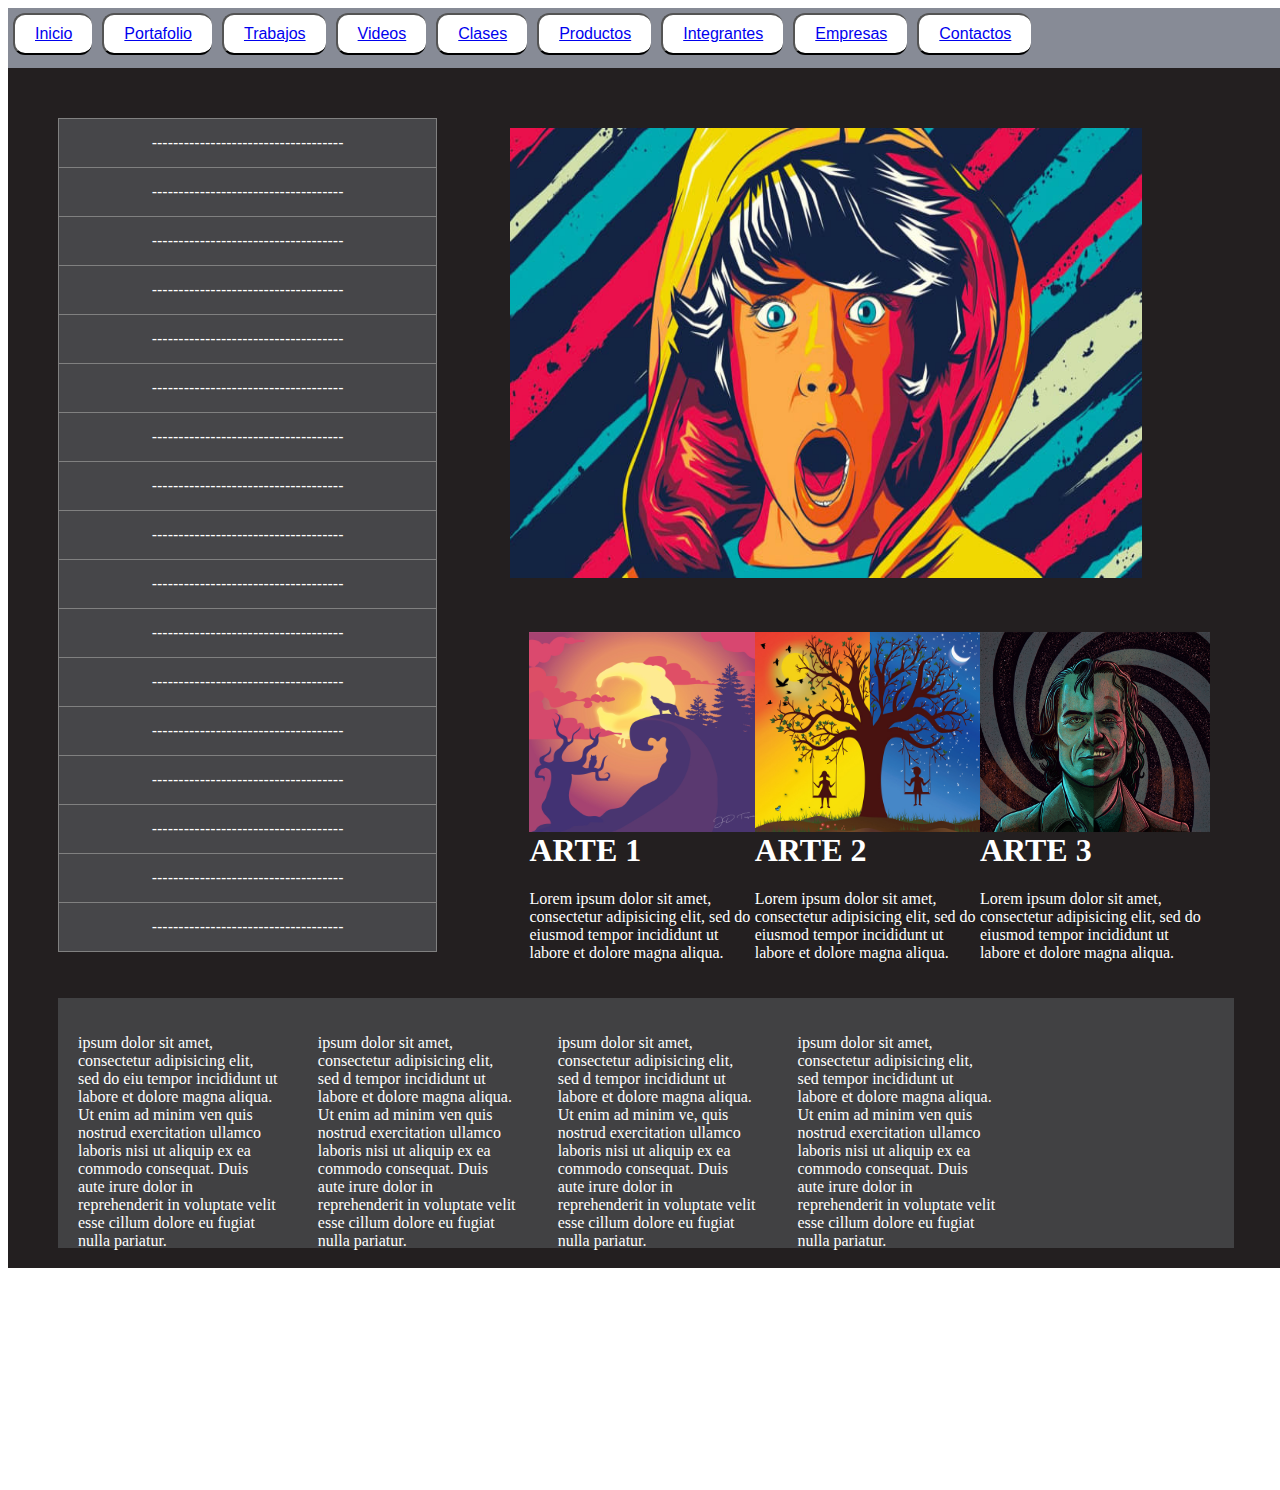
<file: clases.html>
<!doctype html>
	<html lang="es">
		<head>
			<meta charset="utf-8">
			<meta name="viewport" content="width=device-width, initial-scale=1, shrink-to-fit=no">
			<title>Jonathan Pedraza</title>
			<link rel="stylesheet" type="text/css" href="css/clases.css">
		</head>

		<body>

			<nav class="navbar">
				<div class="btn-group">
				  <button class="button"><a href="index.html">Inicio</a></button>
				  <button class="button"><a href="portafolio.html">Portafolio</a></button>
				  <button class="button"><a href="trabajos.html">Trabajos</a></button>
				  <button class="button"><a href="videos.html">Videos</a></button>
				  <button class="button"><a href="clases.html">Clases</a></button>
				  <button class="button"><a href="productos.html">Productos</a></button>
				  <button class="button"><a href="integrantes.html">Integrantes</a></button>
				  <button class="button"><a href="empresas.html">Empresas</a></button>
				  <button class="button"><a href="contactos.html">Contactos</a></button>
				<div>
			</nav>

			<div id="content">

					<div class="botones">
					  <button class="button">------------------------------------</button>
					  <button class="button">------------------------------------</button>
					  <button class="button">------------------------------------</button>
					  <button class="button">------------------------------------</button>
					  <button class="button">------------------------------------</button>
					  <button class="button">------------------------------------</button>
					  <button class="button">------------------------------------</button>
					  <button class="button">------------------------------------</button>
					  <button class="button">------------------------------------</button>
					  <button class="button">------------------------------------</button>
					  <button class="button">------------------------------------</button>
					  <button class="button">------------------------------------</button>
					  <button class="button">------------------------------------</button>
					  <button class="button">------------------------------------</button>
					  <button class="button">------------------------------------</button>
					  <button class="button">------------------------------------</button>
					  <button class="button">------------------------------------</button>
					</div>

					<div class="slider">
				        <ul>
				          <li><img src="images/img1.jpg"></li>
				          <li><img src="images/img2.jpg"></li>
				          <li><img src="images/img3.jpg"></li>
				          <li><img src="images/img4.jpg"></li>
				        </ul>
				    </div>

				    <div id=caja2>
						<div id="e">
						<section>
							<div id="hijoE1"><img src="images/arte1.jpg" width="230px"></div>
							<h1 id="texto2">ARTE 1</h1>
							<p id="texto2">Lorem ipsum dolor sit amet, consectetur adipisicing elit, sed do eiusmod
							tempor incididunt ut labore et dolore magna aliqua.</p></section>
						</div>
						<div id="e">
						<section>					
							<div id="hijoE1"><img src="images/arte2.jpg" width="230px"></div>
							<h1 id="texto2">ARTE 2</h1>
							<p id="texto2">Lorem ipsum dolor sit amet, consectetur adipisicing elit, sed do eiusmod
							tempor incididunt 	ut labore et dolore magna aliqua.</p></section>
						</div>
						<div id="e">
						<section>
							<div id="hijoE1"><img src="images/arte4.png" width="230px"></div>
							<h1 id="texto2">ARTE 3</h1>
							<p id="texto2">Lorem ipsum dolor sit amet, consectetur adipisicing elit, sed do eiusmod
							tempor incididunt ut labore et dolore magna aliqua.</p></section>
						</div>
					</div>

					<div id="caja3">
				
                    	<div id="cajape">
                    	<p id="texto3"> ipsum dolor sit amet, consectetur adipisicing elit, sed do eiu
                    	tempor incididunt ut labore et dolore magna aliqua. Ut enim ad minim ven
                    	quis nostrud exercitation ullamco laboris nisi ut aliquip ex ea commodo
                    	consequat. Duis aute irure dolor in reprehenderit in voluptate velit esse
                    	cillum dolore eu fugiat nulla pariatur.</p></div>
                     	<div id="cajape">
                    	<p id="texto3"> ipsum dolor sit amet, consectetur adipisicing elit, sed d
                    	tempor incididunt ut labore et dolore magna aliqua. Ut enim ad minim ven
                    	quis nostrud exercitation ullamco laboris nisi ut aliquip ex ea commodo
                    	consequat. Duis aute irure dolor in reprehenderit in voluptate velit esse
                    	cillum dolore eu fugiat nulla pariatur.</p></div>
                     	<div id="cajape">
                    	<p id="texto3"> ipsum dolor sit amet, consectetur adipisicing elit, sed d
                    	tempor incididunt ut labore et dolore magna aliqua. Ut enim ad minim ve,
                    	quis nostrud exercitation ullamco laboris nisi ut aliquip ex ea commodo
                    	consequat. Duis aute irure dolor in reprehenderit in voluptate velit esse
                    	cillum dolore eu fugiat nulla pariatur.</p></div>
                     	<div id="cajape">
                    	<p id="texto3"> ipsum dolor sit amet, consectetur adipisicing elit, sed 
                    	tempor incididunt ut labore et dolore magna aliqua. Ut enim ad minim ven
                    	quis nostrud exercitation ullamco laboris nisi ut aliquip ex ea commodo
                    	consequat. Duis aute irure dolor in reprehenderit in voluptate velit esse
                    	cillum dolore eu fugiat nulla pariatur.</p></div>
                    	<div id="cajape">
                    	<p id="texto3"> ipsum dolor sit amet, consectetur adipisicing elit, sed d
                    	tempor incididunt ut labore et dolore magna aliqua. Ut enim ad minim ven
                    	quis nostrud exercitation ullamco laboris nisi ut aliquip ex ea commodo
                    	consequat. Duis aute irure dolor in reprehenderit in voluptate velit esse
                    	cillum dolore eu fugiat nulla pariatur.</p></div>

					</div>
			</div>
		</body>
	</html>
</file>
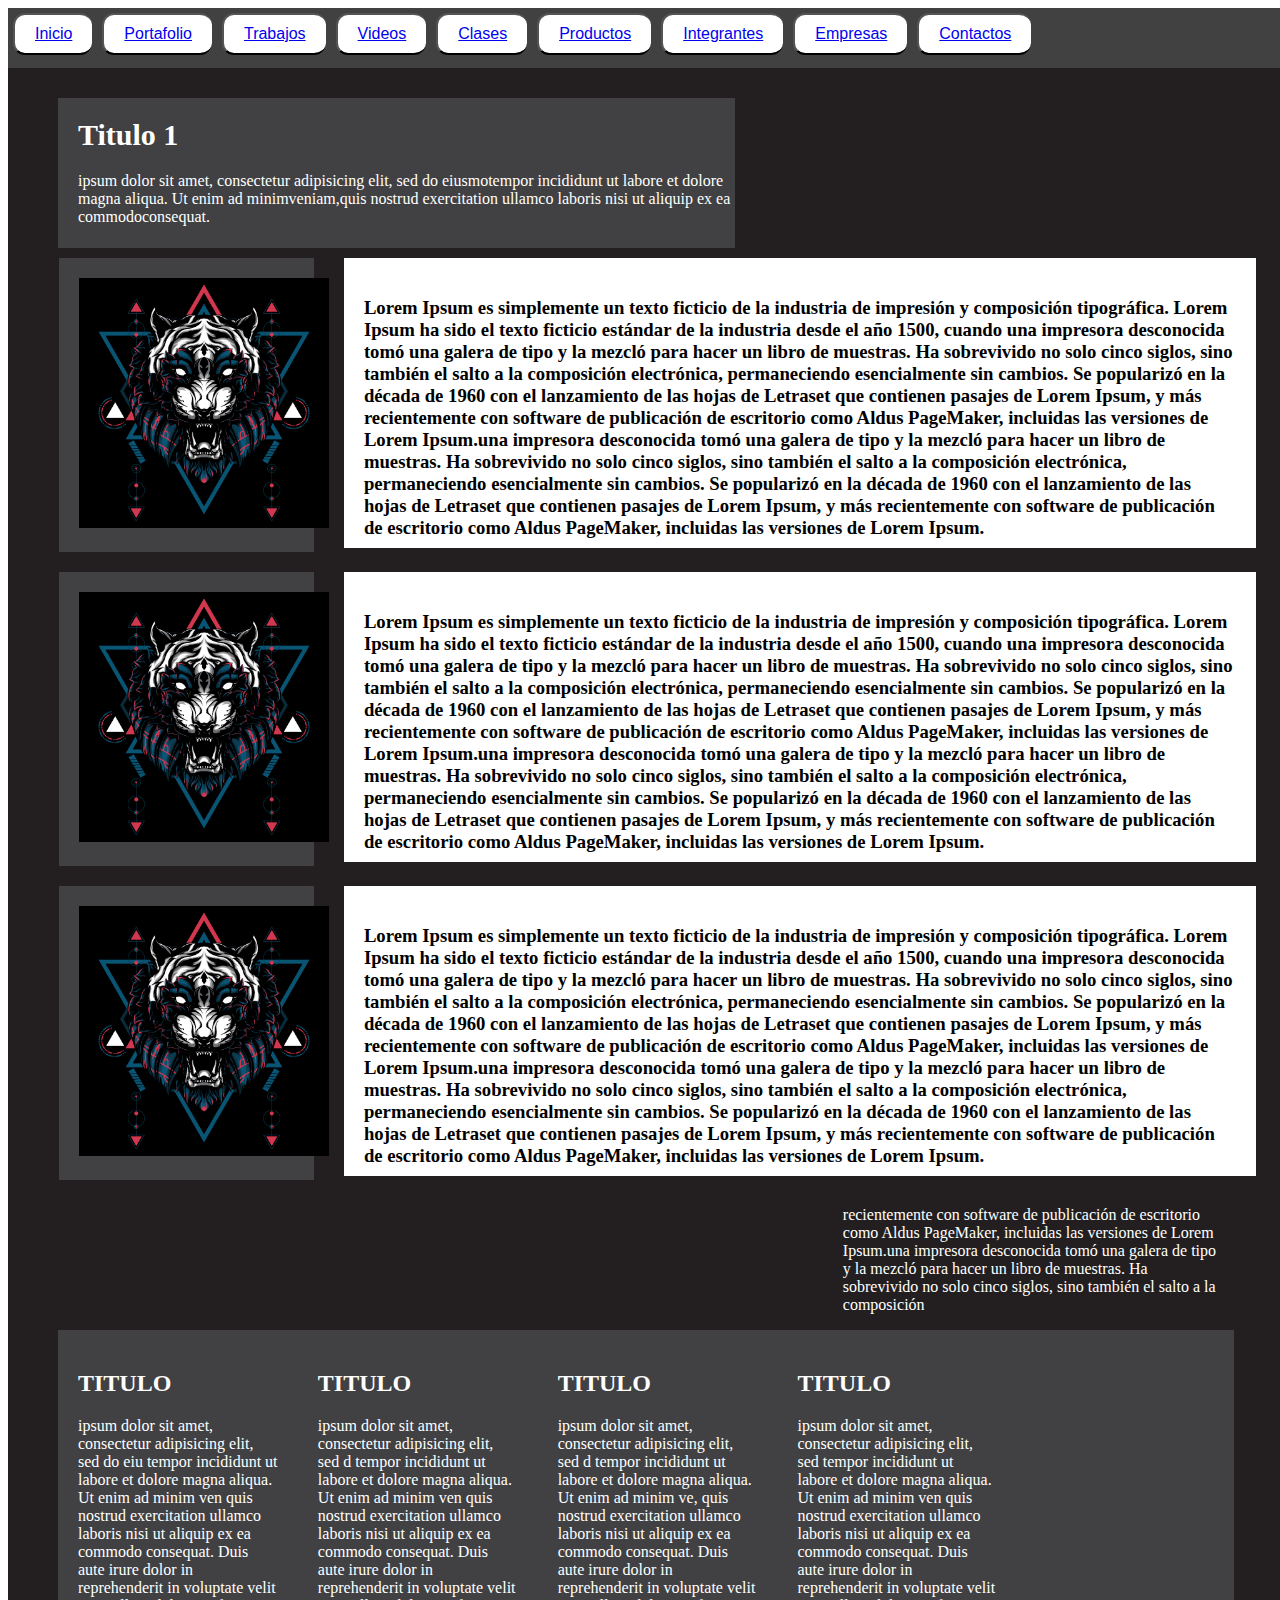
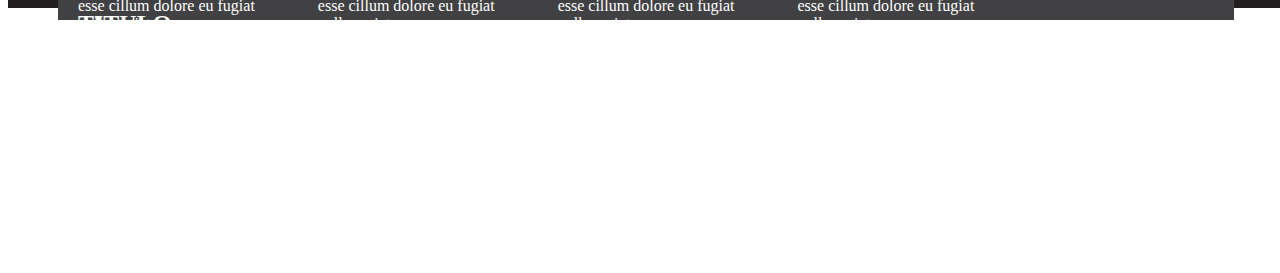
<file: contactos.html>
<!doctype html>
	<html lang="es">
		<head>
			<meta charset="utf-8">
			<meta name="viewport" content="width=device-width, initial-scale=1, shrink-to-fit=no">
			<title>Jonathan Pedraza</title>
			<link rel="stylesheet" type="text/css" href="css/contactos.css">
		</head>

		<body>
			<nav class="navbar">
				<div class="btn-group">
				  <button class="button"><a href="index.html">Inicio</a></button>
				  <button class="button"><a href="portafolio.html">Portafolio</a></button>
				  <button class="button"><a href="trabajos.html">Trabajos</a></button>
				  <button class="button"><a href="videos.html">Videos</a></button>
				  <button class="button"><a href="clases.html">Clases</a></button>
				  <button class="button"><a href="productos.html">Productos</a></button>
				  <button class="button"><a href="integrantes.html">Integrantes</a></button>
				  <button class="button"><a href="empresas.html">Empresas</a></button>
				  <button class="button"><a href="contactos.html">Contactos</a></button>
				<div>
			</nav>
			
			<div id="content">

				<div id="caja1">
					<h1 id="texto1">Titulo 1</h1>
					<p id="texto2">ipsum dolor sit amet, consectetur adipisicing elit, sed do eiusmotempor incididunt ut labore et dolore magna aliqua. Ut enim ad minimveniam,quis nostrud exercitation ullamco laboris nisi ut aliquip ex ea commodoconsequat.</p>
				</div>

				<section id="caja">
					<div id="cajap">
						<img src="images/ft4.jpg" width="250px">
					</div>
					<div id="cajap2">
						<h3>Lorem Ipsum es simplemente un texto ficticio de la industria de impresión y composición tipográfica. Lorem Ipsum ha sido el texto ficticio estándar de la industria desde el año 1500, cuando una impresora desconocida tomó una galera de tipo y la mezcló para hacer un libro de muestras. Ha sobrevivido no solo cinco siglos, sino también el salto a la composición electrónica, permaneciendo esencialmente sin cambios. Se popularizó en la década de 1960 con el lanzamiento de las hojas de Letraset que contienen pasajes de Lorem Ipsum, y más recientemente con software de publicación de escritorio como Aldus PageMaker, incluidas las versiones de Lorem Ipsum.una impresora desconocida tomó una galera de tipo y la mezcló para hacer un libro de muestras. Ha sobrevivido no solo cinco siglos, sino también el salto a la composición electrónica, permaneciendo esencialmente sin cambios. Se popularizó en la década de 1960 con el lanzamiento de las hojas de Letraset que contienen pasajes de Lorem Ipsum, y más recientemente con software de publicación de escritorio como Aldus PageMaker, incluidas las versiones de Lorem Ipsum.</h3>
					</div>
				</section>

				<section id="caja">
					<div id="cajap">
						<img src="images/ft4.jpg" width="250px">
					</div>
					<div id="cajap2">
						<h3>Lorem Ipsum es simplemente un texto ficticio de la industria de impresión y composición tipográfica. Lorem Ipsum ha sido el texto ficticio estándar de la industria desde el año 1500, cuando una impresora desconocida tomó una galera de tipo y la mezcló para hacer un libro de muestras. Ha sobrevivido no solo cinco siglos, sino también el salto a la composición electrónica, permaneciendo esencialmente sin cambios. Se popularizó en la década de 1960 con el lanzamiento de las hojas de Letraset que contienen pasajes de Lorem Ipsum, y más recientemente con software de publicación de escritorio como Aldus PageMaker, incluidas las versiones de Lorem Ipsum.una impresora desconocida tomó una galera de tipo y la mezcló para hacer un libro de muestras. Ha sobrevivido no solo cinco siglos, sino también el salto a la composición electrónica, permaneciendo esencialmente sin cambios. Se popularizó en la década de 1960 con el lanzamiento de las hojas de Letraset que contienen pasajes de Lorem Ipsum, y más recientemente con software de publicación de escritorio como Aldus PageMaker, incluidas las versiones de Lorem Ipsum.</h3>
					</div>
				</section>

				<section id="caja">
					<div id="cajap">
						<img src="images/ft4.jpg" width="250px">
					</div>
					<div id="cajap2">
						<h3>Lorem Ipsum es simplemente un texto ficticio de la industria de impresión y composición tipográfica. Lorem Ipsum ha sido el texto ficticio estándar de la industria desde el año 1500, cuando una impresora desconocida tomó una galera de tipo y la mezcló para hacer un libro de muestras. Ha sobrevivido no solo cinco siglos, sino también el salto a la composición electrónica, permaneciendo esencialmente sin cambios. Se popularizó en la década de 1960 con el lanzamiento de las hojas de Letraset que contienen pasajes de Lorem Ipsum, y más recientemente con software de publicación de escritorio como Aldus PageMaker, incluidas las versiones de Lorem Ipsum.una impresora desconocida tomó una galera de tipo y la mezcló para hacer un libro de muestras. Ha sobrevivido no solo cinco siglos, sino también el salto a la composición electrónica, permaneciendo esencialmente sin cambios. Se popularizó en la década de 1960 con el lanzamiento de las hojas de Letraset que contienen pasajes de Lorem Ipsum, y más recientemente con software de publicación de escritorio como Aldus PageMaker, incluidas las versiones de Lorem Ipsum.</h3>
					</div>
				</section>

				<p id="caja3">
					recientemente con software de publicación de escritorio como Aldus PageMaker, incluidas las versiones de Lorem Ipsum.una impresora desconocida tomó una galera de tipo y la mezcló para hacer un libro de muestras. Ha sobrevivido no solo cinco siglos, sino también el salto a la composición
				</p>

				<div id="caja4">
                    	<div id="cajape">
                    	<h2>TITULO</h2>
                    	<p id="texto3"> ipsum dolor sit amet, consectetur adipisicing elit, sed do eiu
                    	tempor incididunt ut labore et dolore magna aliqua. Ut enim ad minim ven
                    	quis nostrud exercitation ullamco laboris nisi ut aliquip ex ea commodo
                    	consequat. Duis aute irure dolor in reprehenderit in voluptate velit esse
                    	cillum dolore eu fugiat nulla pariatur.</p></div>
                     	<div id="cajape">
                     	<h2>TITULO</h2>
                    	<p id="texto3"> ipsum dolor sit amet, consectetur adipisicing elit, sed d
                    	tempor incididunt ut labore et dolore magna aliqua. Ut enim ad minim ven
                    	quis nostrud exercitation ullamco laboris nisi ut aliquip ex ea commodo
                    	consequat. Duis aute irure dolor in reprehenderit in voluptate velit esse
                    	cillum dolore eu fugiat nulla pariatur.</p></div>
                     	<div id="cajape">
                     	<h2>TITULO</h2>
                    	<p id="texto3"> ipsum dolor sit amet, consectetur adipisicing elit, sed d
                    	tempor incididunt ut labore et dolore magna aliqua. Ut enim ad minim ve,
                    	quis nostrud exercitation ullamco laboris nisi ut aliquip ex ea commodo
                    	consequat. Duis aute irure dolor in reprehenderit in voluptate velit esse
                    	cillum dolore eu fugiat nulla pariatur.</p></div>
                     	<div id="cajape">
						<h2>TITULO</h2>
                    	<p id="texto3"> ipsum dolor sit amet, consectetur adipisicing elit, sed 
                    	tempor incididunt ut labore et dolore magna aliqua. Ut enim ad minim ven
                    	quis nostrud exercitation ullamco laboris nisi ut aliquip ex ea commodo
                    	consequat. Duis aute irure dolor in reprehenderit in voluptate velit esse
                    	cillum dolore eu fugiat nulla pariatur.</p></div>
                    	<div id="cajape">
                    	<h2>TITULO</h2>
                    	<p id="texto3"> ipsum dolor sit amet, consectetur adipisicing elit, sed d
                    	tempor incididunt ut labore et dolore magna aliqua. Ut enim ad minim ven
                    	quis nostrud exercitation ullamco laboris nisi ut aliquip ex ea commodo
                    	consequat. Duis aute irure dolor in reprehenderit in voluptate velit esse
                    	cillum dolore eu fugiat nulla pariatur.</p></div>
				</div>

			</div>
		</body>
	</html>
</file>
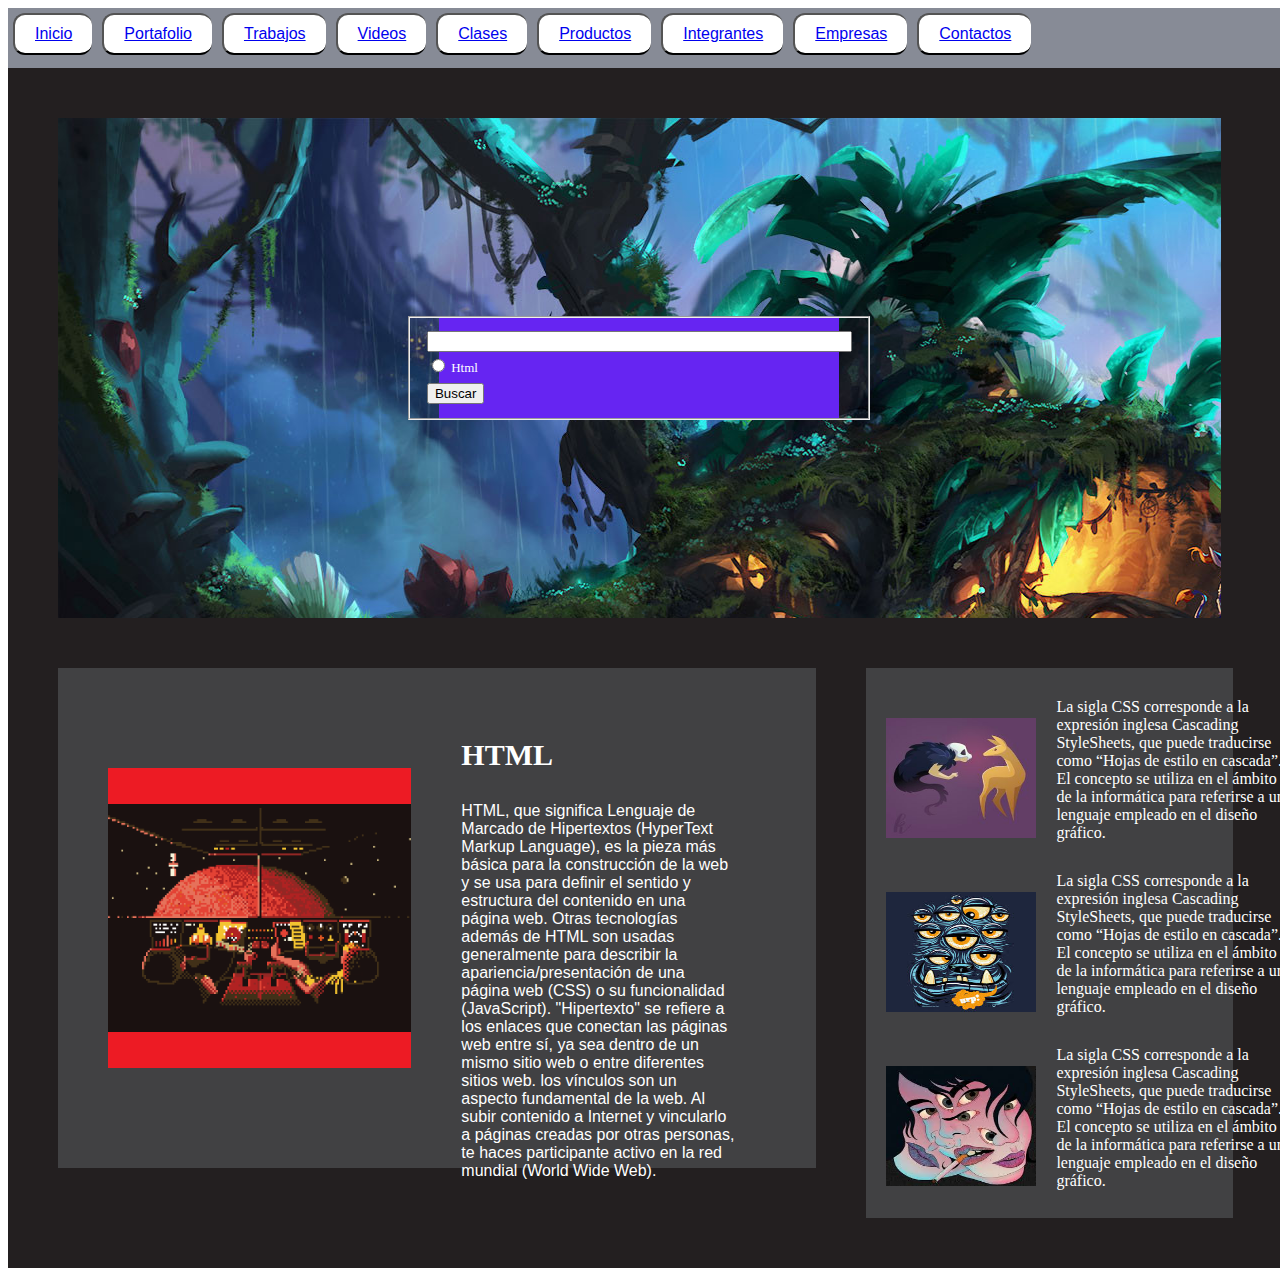
<file: empresas.html>
<!doctype html>
	<html lang="es">
		<head>
			<meta charset="utf-8">
			<meta name="viewport" content="width=device-width, initial-scale=1, shrink-to-fit=no">
			<title>Jonathan Pedraza</title>
			<link rel="stylesheet" type="text/css" href="css/empresas.css">
		</head>

		<body>

			<nav class="navbar">
				<div class="btn-group">
				  <button class="button"><a href="index.html">Inicio</a></button>
				  <button class="button"><a href="portafolio.html">Portafolio</a></button>
				  <button class="button"><a href="trabajos.html">Trabajos</a></button>
				  <button class="button"><a href="videos.html">Videos</a></button>
				  <button class="button"><a href="clases.html">Clases</a></button>
				  <button class="button"><a href="productos.html">Productos</a></button>
				  <button class="button"><a href="integrantes.html">Integrantes</a></button>
				  <button class="button"><a href="empresas.html">Empresas</a></button>
				  <button class="button"><a href="contactos.html">Contactos</a></button>
				<div>
			</nav>

			<div id="content">

				<div id="caja1" style="background-image: url(images/buscador.jpg)">	
					<div id="buscador">
					    <form method=GET action="https://www.w3schools.com/" target="_blank">
					    <fieldset>
					        <input type=hidden name=ie value=UTF-8 />
					        <input type=hidden name=oe value=UTF-8 />
					                        
					        <input TYPE=text id="s" name="q" value="" size="50" />
					        <font size=-1>
					        <input type=radio name=sitesearch value="https://www.w3schools.com/html/default.asp" /> Html</br>
					                        
					        <input type=submit  id="" name=btnG value="Buscar"/>
					        </font>
					    </fieldset>
					    </form>
				    </div>
			    </div>

			    <div id="caja2">
					<div id="video"><img src="images/pixel.png" width="100%" ></div>
					<div id="tvideo">

						<section>
						<h1 id="texto1">HTML</h1>
						<p id="texto">HTML, que significa Lenguaje de Marcado de Hipertextos (HyperText Markup Language), es la pieza más básica para la construcción de la web y se usa para definir el sentido y estructura del contenido en una página web. Otras tecnologías además de HTML son usadas generalmente para describir la apariencia/presentación de una página web (CSS) o su funcionalidad (JavaScript).
						"Hipertexto" se refiere a los enlaces que conectan las páginas web entre sí, ya sea dentro de un mismo sitio web o entre diferentes sitios web. los vínculos son un aspecto fundamental de la web. Al subir contenido a Internet y vincularlo a páginas creadas por otras personas, te haces participante activo en la red mundial (World Wide Web).</p>
						</section>
					</div>
				</div>

				<div id="caja3">

                    <section>
                    	<div id="cajape"><img src="images/imagen1.jpg" width="150px"></div>
                    	<p id="texto3">La sigla CSS corresponde a la expresión inglesa Cascading StyleSheets, que puede traducirse como “Hojas de estilo en cascada”. El concepto se utiliza en el ámbito de la informática para referirse a un lenguaje empleado en el diseño gráfico.</p>
                    </section>

                    <section>
                    	<div id="cajape"><img src="images/imagen2.jpg" width="150px"></div>
                    	<p id="texto3">La sigla CSS corresponde a la expresión inglesa Cascading StyleSheets, que puede traducirse como “Hojas de estilo en cascada”. El concepto se utiliza en el ámbito de la informática para referirse a un lenguaje empleado en el diseño gráfico.</p>
                    </section>

                    <section>
                    	<div id="cajape"><img src="images/imagen3.jpg" width="150px"></div>
                    	<p id="texto3">La sigla CSS corresponde a la expresión inglesa Cascading StyleSheets, que puede traducirse como “Hojas de estilo en cascada”. El concepto se utiliza en el ámbito de la informática para referirse a un lenguaje empleado en el diseño gráfico.</p>
                    </section>
				</div>

		    </div>
		</body>
	</html>
</file>
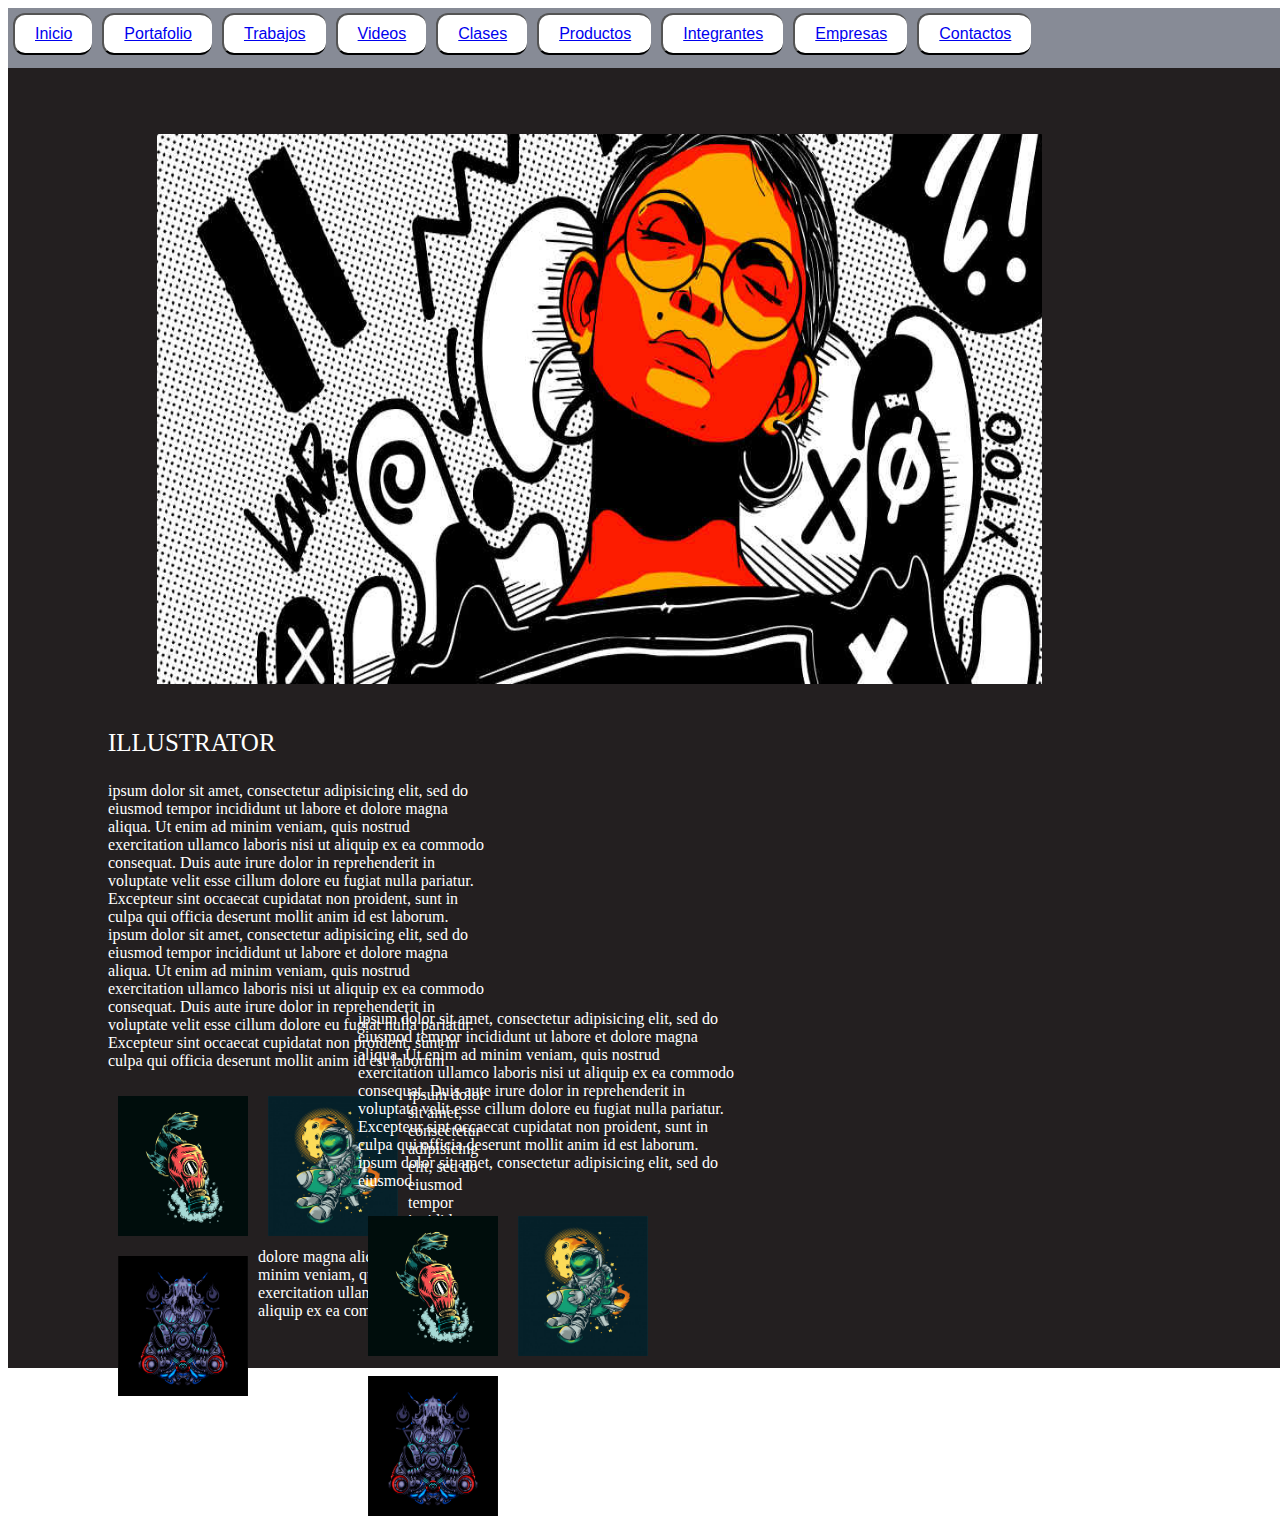
<file: integrantes.html>
<!doctype html>
	<html lang="es">
		<head>
			<meta charset="utf-8">
			<meta name="viewport" content="width=device-width, initial-scale=1, shrink-to-fit=no">
			<title>Jonathan Pedraza</title>
			<link rel="stylesheet" type="text/css" href="css/integrantes.css">
		</head>

		<body>

			<nav class="navbar">
				<div class="btn-group">
				  <button class="button"><a href="index.html">Inicio</a></button>
				  <button class="button"><a href="portafolio.html">Portafolio</a></button>
				  <button class="button"><a href="trabajos.html">Trabajos</a></button>
				  <button class="button"><a href="videos.html">Videos</a></button>
				  <button class="button"><a href="clases.html">Clases</a></button>
				  <button class="button"><a href="productos.html">Productos</a></button>
				  <button class="button"><a href="integrantes.html">Integrantes</a></button>
				  <button class="button"><a href="empresas.html">Empresas</a></button>
				  <button class="button"><a href="contactos.html">Contactos</a></button>
				<div>
			</nav>

			<div id="content">

				<div class="slider">
					<ul>
					     <li><img src="images/art1.jpg"></li>
					     <li><img src="images/art2.jpg"></li>
					     <li><img src="images/art3.jpg"></li>
					 	 <li><img src="images/art4.jpg"></li>
					 	 <li><img src="images/art5.jpg"></li>
					</ul>
				</div>

				<div id="caja4">
					<p id="texto1">ILLUSTRATOR</p>
       				<p>ipsum dolor sit amet, consectetur adipisicing elit, sed do eiusmod
       				tempor incididunt ut labore et dolore magna aliqua. Ut enim ad minim veniam,
       				quis nostrud exercitation ullamco laboris nisi ut aliquip ex ea commodo
       				consequat. Duis aute irure dolor in reprehenderit in voluptate velit esse
       				cillum dolore eu fugiat nulla pariatur. Excepteur sint occaecat cupidatat non
       				proident, sunt in culpa qui officia deserunt mollit anim id est laborum.
       				ipsum dolor sit amet, consectetur adipisicing elit, sed do eiusmod
       				tempor incididunt ut labore et dolore magna aliqua. Ut enim ad minim veniam,
       				quis nostrud exercitation ullamco laboris nisi ut aliquip ex ea commodo
       				consequat. Duis aute irure dolor in reprehenderit in voluptate velit esse
       				cillum dolore eu fugiat nulla pariatur. Excepteur sint occaecat cupidatat non
       				proident, sunt in culpa qui officia deserunt mollit anim id est laborum</p>
       				<div id="imagenes"><img src="images/foto1.jpg" width="130px"></div>
       				<div id="imagenes"><img src="images/foto2.jpg" width="130px"></div>
       				<div id="imagenes"><img src="images/foto3.jpg" width="130px"></div>
       				<p>ipsum dolor sit amet, consectetur adipisicing elit, sed do eiusmod
       				tempor incididunt ut labore et dolore magna aliqua. Ut enim ad minim veniam,
       				quis nostrud exercitation ullamco laboris nisi ut aliquip ex ea commodo</p>
       			</div>

       			<div id="caja5">
       				<p>ipsum dolor sit amet, consectetur adipisicing elit, sed do eiusmod
       				tempor incididunt ut labore et dolore magna aliqua. Ut enim ad minim veniam,
       				quis nostrud exercitation ullamco laboris nisi ut aliquip ex ea commodo
       				consequat. Duis aute irure dolor in reprehenderit in voluptate velit esse
       				cillum dolore eu fugiat nulla pariatur. Excepteur sint occaecat cupidatat non
       				proident, sunt in culpa qui officia deserunt mollit anim id est laborum.
       				ipsum dolor sit amet, consectetur adipisicing elit, sed do eiusmod</p>       			
       				<div id="imagenes2"><img src="images/foto1.jpg" width="130px"></div>
       				<div id="imagenes2"><img src="images/foto2.jpg" width="130px"></div>
       				<div id="imagenes2"><img src="images/foto3.jpg" width="130px"></div>
       			</div>


			</div>
		</body>
	</html>
</file>
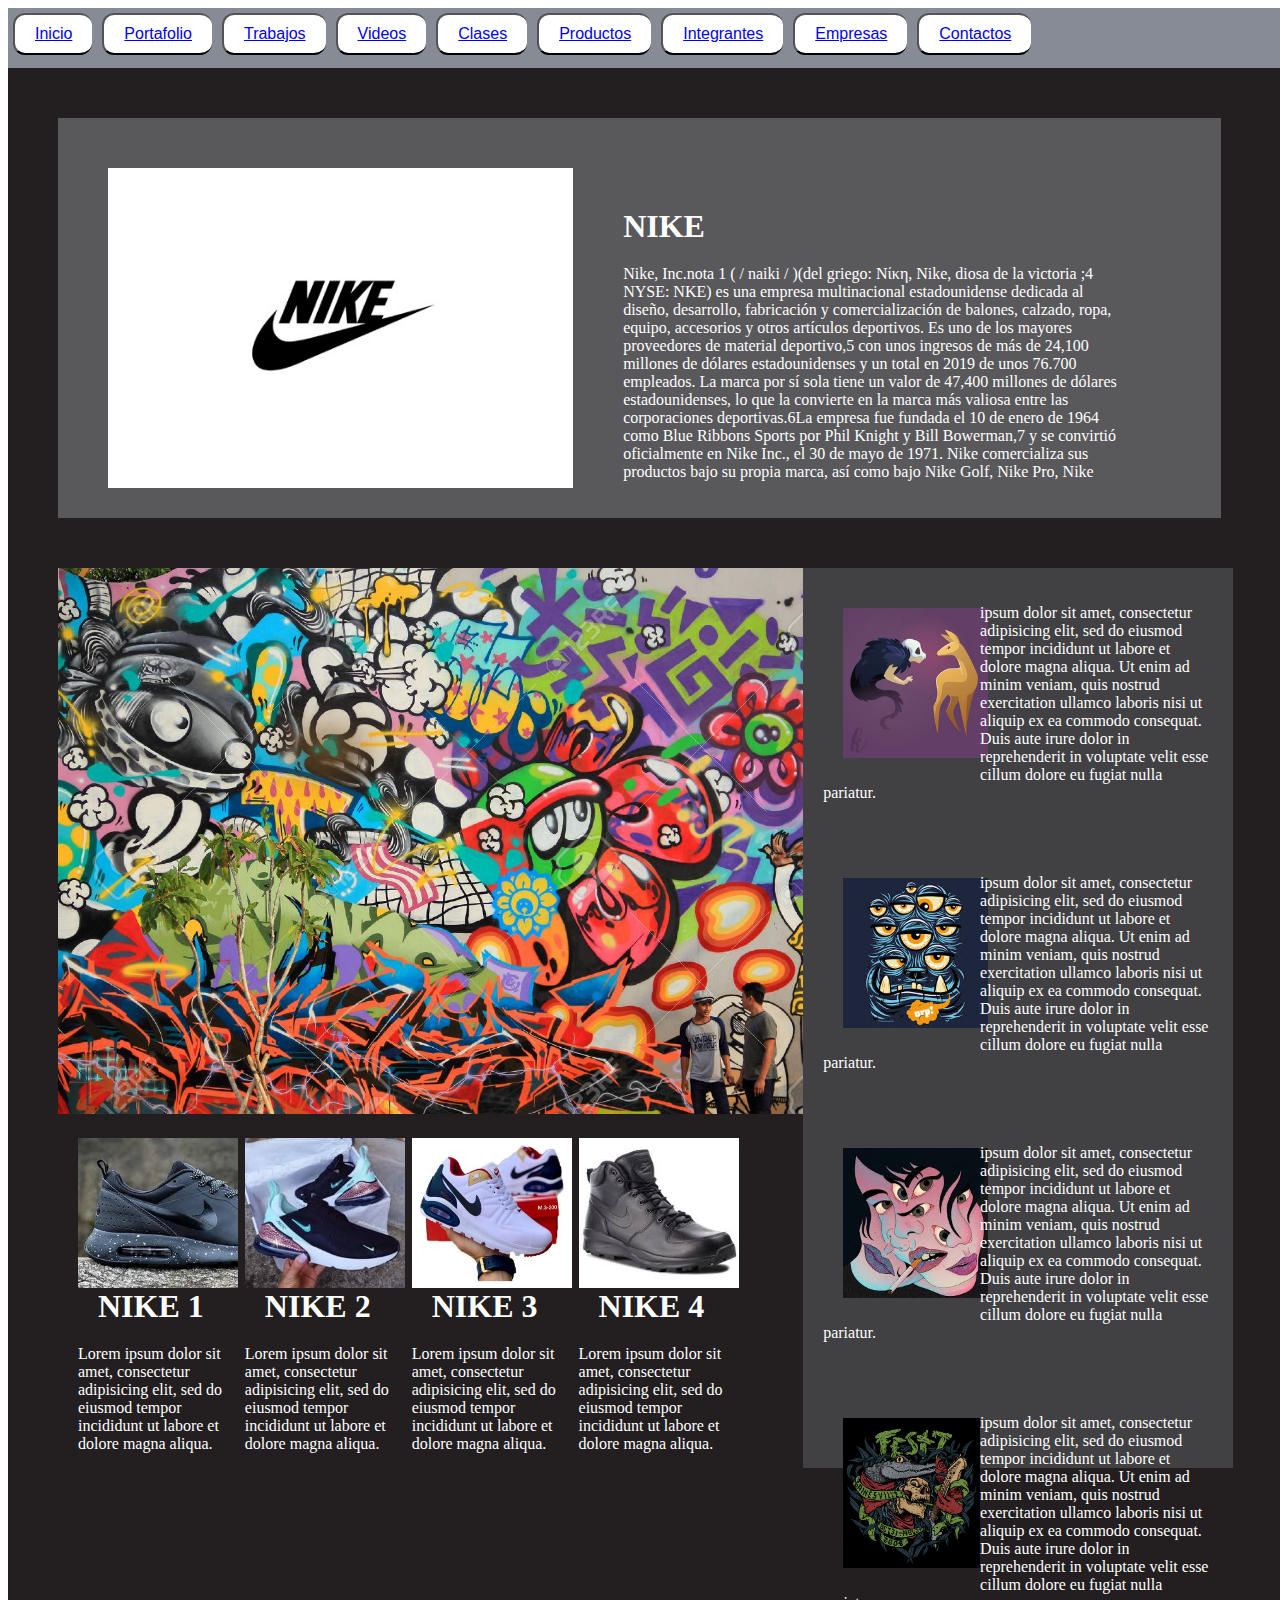
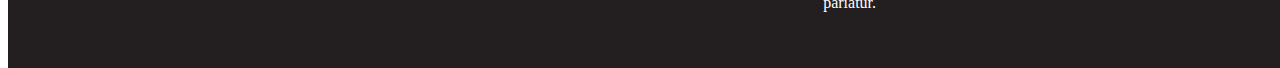
<file: portafolio.html>
<!doctype html>
	<html lang="es">
		<head>
			<meta charset="utf-8">
			<meta name="viewport" content="width=device-width, initial-scale=1, shrink-to-fit=no">
			<title>Jonathan Pedraza</title>
			<link rel="stylesheet" type="text/css" href="css/portafolio.css">
		</head>

		<body>

			<nav class="navbar">
				<div class="btn-group">
				  <button class="button"><a href="index.html">Inicio</a></button>
				  <button class="button"><a href="portafolio.html">Portafolio</a></button>
				  <button class="button"><a href="trabajos.html">Trabajos</a></button>
				  <button class="button"><a href="videos.html">Videos</a></button>
				  <button class="button"><a href="clases.html">Clases</a></button>
				  <button class="button"><a href="productos.html">Productos</a></button>
				  <button class="button"><a href="integrantes.html">Integrantes</a></button>
				  <button class="button"><a href="empresas.html">Empresas</a></button>
				  <button class="button"><a href="contactos.html">Contactos</a></button>
				<div>
			</nav>

			<div id="content">

				<div id="nike">
					<div id="caja"><img src="images/nike.jpg" width="200px"></div>
					<div id="timagen">
						<section>
						<h1 id="texto">NIKE</h1>
						<p id="texto">Nike, Inc.nota 1​ ( / naiki / )(del griego: Νίκη, Nike, diosa de la victoria ;4​ NYSE: NKE) es una empresa multinacional estadounidense dedicada al diseño, desarrollo, fabricación y comercialización de balones, calzado, ropa, equipo, accesorios y otros artículos deportivos.

						Es uno de los mayores proveedores de material deportivo,5​ con unos ingresos de más de 24,100 millones de dólares estadounidenses y un total en 2019 de unos 76.700 empleados. La marca por sí sola tiene un valor de 47,400 millones de dólares estadounidenses, lo que la convierte en la marca más valiosa entre las corporaciones deportivas.6​

						La empresa fue fundada el 10 de enero de 1964 como Blue Ribbons Sports por Phil Knight y Bill Bowerman,7​ y se convirtió oficialmente en Nike Inc., el 30 de mayo de 1971. Nike comercializa sus productos bajo su propia marca, así como bajo Nike Golf, Nike Pro, Nike</p>
						</section>
					</div>
				</div>

				<div id="caja2">
					<div>
					<img src="images/graffiti.jpg" width="820px"></div>

						<div id="cajamenor">
						<section>
							<div id="cajahija"><img src="images/zapatos2.jpg" width="160px"></div>
							<h1 id="texto">NIKE 1</h1>
							<p id="texto3">Lorem ipsum dolor sit amet, consectetur adipisicing elit, sed do eiusmod
							tempor incididunt ut labore et dolore magna aliqua.</p></section>
						</div>

						<div id="cajamenor">
						<section>					
							<div id="cajahija"><img src="images/zapatos1.jpg" width="160px"></div>
							<h1 id="texto">NIKE 2</h1>
							<p id="texto3">Lorem ipsum dolor sit amet, consectetur adipisicing 	elit, sed do eiusmod
							tempor incididunt 	ut labore et dolore magna aliqua.</p></section>
						</div>

						<div id="cajamenor">
						<section>
							<div id="cajahija"><img src="images/zapatos3.jpg" width="160px"></div>
							<h1 id="texto">NIKE 3</h1>
							<p id="texto3">Lorem ipsum dolor sit amet, consectetur adipisicing elit, sed do eiusmod
							tempor incididunt ut labore et dolore magna aliqua.</p></section>
						</div>

						<div id="cajamenor">
						<section>
							<div id="cajahija"><img src="images/zapatos4.jpg" width="160px"></div>
							<h1 id="texto">NIKE 4</h1>
							<p id="texto3">Lorem ipsum dolor sit amet, consectetur adipisicing elit, sed do eiusmod
							tempor incididunt ut labore et dolore magna aliqua.</p></section>
						</div>
				</div>


				<div id="caja3">

                    <section>
                    	<div id="cajape"><img src="images/imagen1.jpg" width="145px"></div>
                    	<p id="texto3"> ipsum dolor sit amet, consectetur adipisicing elit, sed do eiusmod
                    	tempor incididunt ut labore et dolore magna aliqua. Ut enim ad minim veniam,
                    	quis nostrud exercitation ullamco laboris nisi ut aliquip ex ea commodo
                    	consequat. Duis aute irure dolor in reprehenderit in voluptate velit esse
                    	cillum dolore eu fugiat nulla pariatur.</p>
                    </section>

                    <section>
                    	<div id="cajape"><img src="images/imagen2.jpg" width="145px"></div>
                    	<p id="texto3"> ipsum dolor sit amet, consectetur adipisicing elit, sed do eiusmod
                    	tempor incididunt ut labore et dolore magna aliqua. Ut enim ad minim veniam,
                    	quis nostrud exercitation ullamco laboris nisi ut aliquip ex ea commodo
                    	consequat. Duis aute irure dolor in reprehenderit in voluptate velit esse
                    	cillum dolore eu fugiat nulla pariatur.</p>
                    </section>

                    <section>
                    	<div id="cajape"><img src="images/imagen3.jpg" width="145px"></div>
                    	<p id="texto3"> ipsum dolor sit amet, consectetur adipisicing elit, sed do eiusmod
                    	tempor incididunt ut labore et dolore magna aliqua. Ut enim ad minim veniam,
                    	quis nostrud exercitation ullamco laboris nisi ut aliquip ex ea commodo
                    	consequat. Duis aute irure dolor in reprehenderit in voluptate velit esse
                    	cillum dolore eu fugiat nulla pariatur.</p>
                    </section>

                     <section>
                    	<div id="cajape"><img src="images/imagen4.jpg" width="145px"></div>
                    	<p id="texto3"> ipsum dolor sit amet, consectetur adipisicing elit, sed do eiusmod
                    	tempor incididunt ut labore et dolore magna aliqua. Ut enim ad minim veniam,
                    	quis nostrud exercitation ullamco laboris nisi ut aliquip ex ea commodo
                    	consequat. Duis aute irure dolor in reprehenderit in voluptate velit esse
                    	cillum dolore eu fugiat nulla pariatur.</p>
                    </section>
			
				</div>
			</div>
		</body>
	</html>
</file>
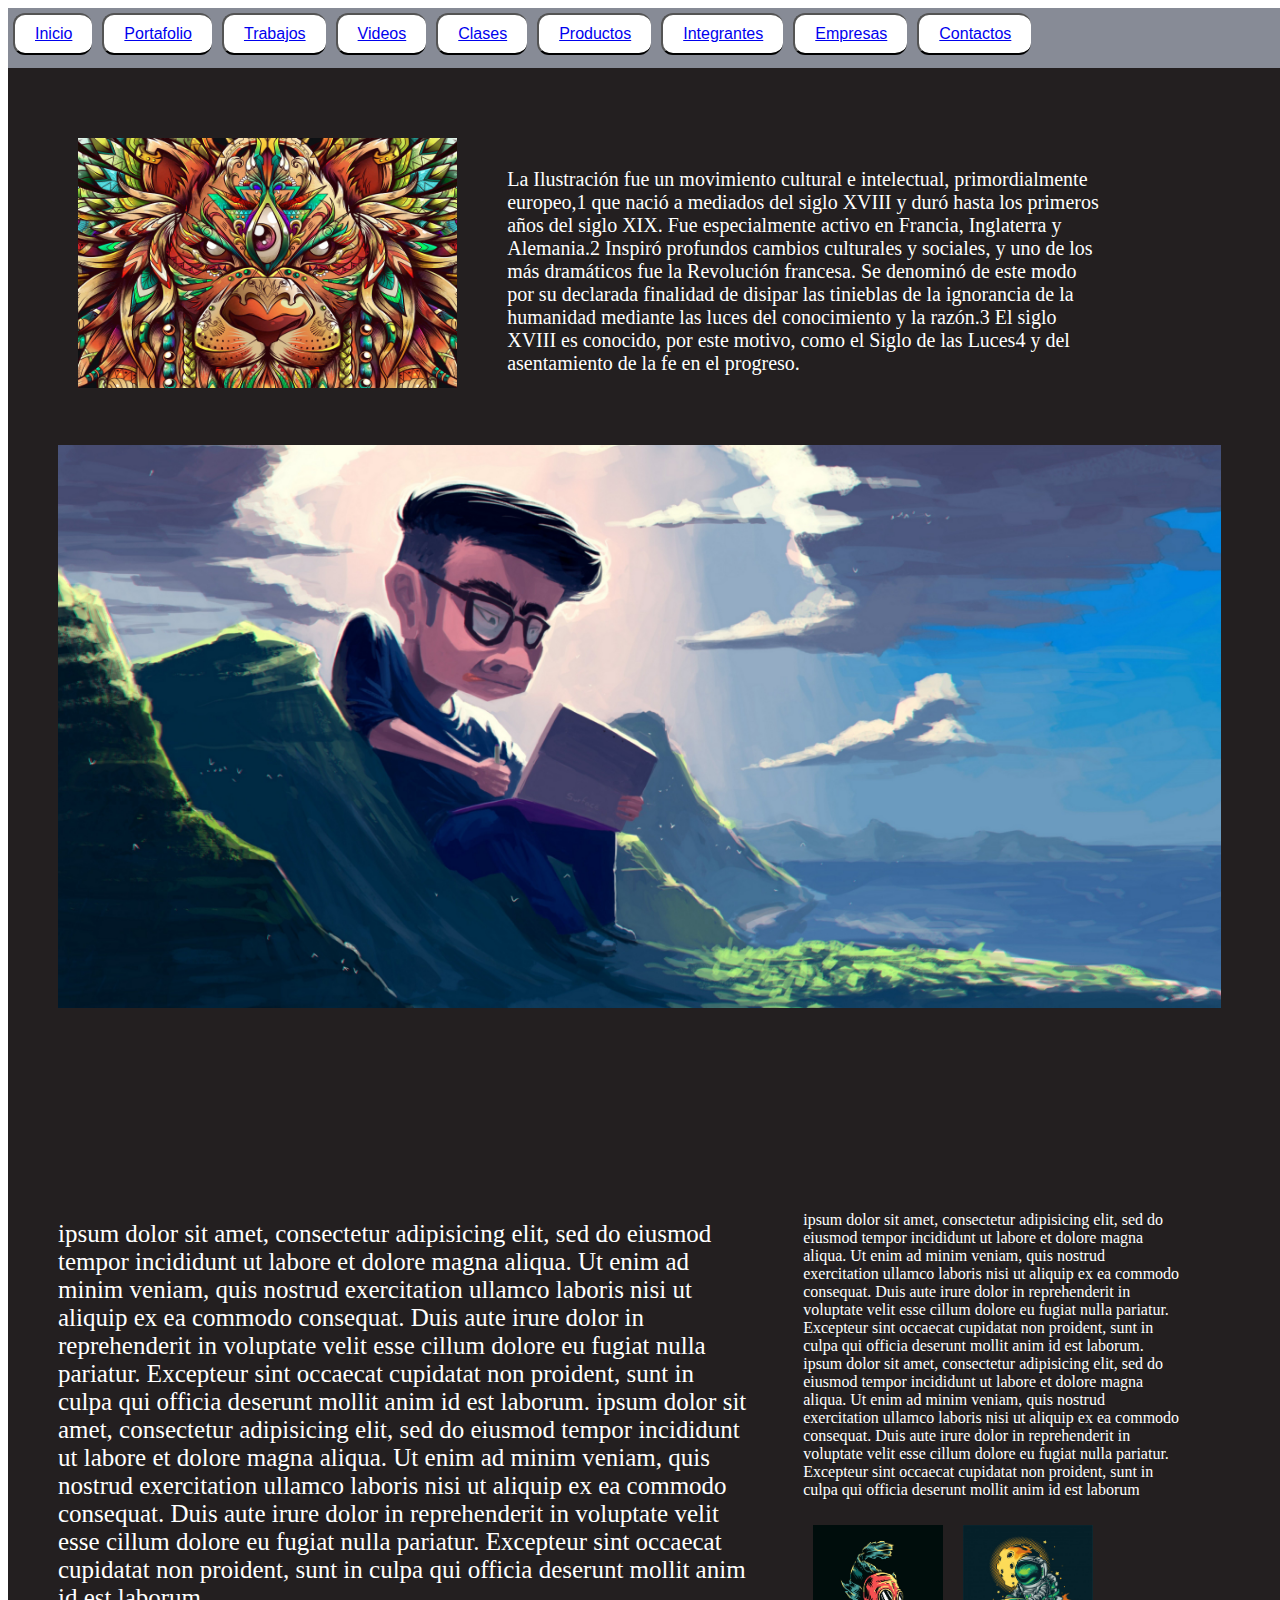
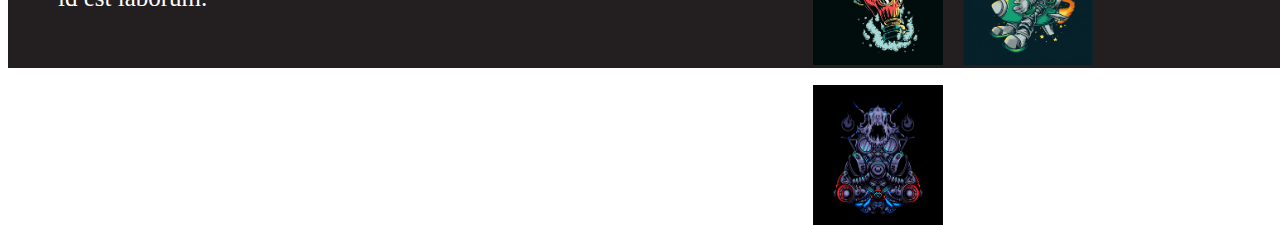
<file: trabajos.html>
<!doctype html>
	<html lang="es">
		<head>
			<meta charset="utf-8">
			<meta name="viewport" content="width=device-width, initial-scale=1, shrink-to-fit=no">
			<title>Jonathan Pedraza</title>
			<link rel="stylesheet" type="text/css" href="css/trabajos.css">
		</head>

		<body>

			<nav class="navbar">
                            <div class="btn-group">
                              <button class="button"><a href="index.html">Inicio</a></button>
                              <button class="button"><a href="portafolio.html">Portafolio</a></button>
                              <button class="button"><a href="trabajos.html">Trabajos</a></button>
                              <button class="button"><a href="videos.html">Videos</a></button>
                              <button class="button"><a href="clases.html">Clases</a></button>
                              <button class="button"><a href="productos.html">Productos</a></button>
                              <button class="button"><a href="integrantes.html">Integrantes</a></button>
                              <button class="button"><a href="empresas.html">Empresas</a></button>
                              <button class="button"><a href="contactos.html">Contactos</a></button>
                            <div>
                     </nav>

			<div id="content">
				 <section>
                    	<div id="caja1"><img src="images/ilustracion5.jpg" width="100%"></div>
                    	<p id="texto3"> La Ilustración fue un movimiento cultural e intelectual, primordialmente europeo,1​ que nació a mediados del siglo XVIII y duró hasta los primeros años del siglo XIX. Fue especialmente activo en Francia, Inglaterra y Alemania.2​ Inspiró profundos cambios culturales y sociales, y uno de los más dramáticos fue la Revolución francesa. Se denominó de este modo por su declarada finalidad de disipar las tinieblas de la ignorancia de la humanidad mediante las luces del conocimiento y la razón.3​ El siglo XVIII es conocido, por este motivo, como el Siglo de las Luces4​ y del asentamiento de la fe en el progreso.</p>
       			</section>

       			<div id="caja2">
       				<img src="images/ilustracion6.jpg" width="100%">
       			</div>

       			<div id="caja3">
       				<p> ipsum dolor sit amet, consectetur adipisicing elit, sed do eiusmod
       				tempor incididunt ut labore et dolore magna aliqua. Ut enim ad minim veniam,
       				quis nostrud exercitation ullamco laboris nisi ut aliquip ex ea commodo
       				consequat. Duis aute irure dolor in reprehenderit in voluptate velit esse
       				cillum dolore eu fugiat nulla pariatur. Excepteur sint occaecat cupidatat non
       				proident, sunt in culpa qui officia deserunt mollit anim id est laborum.
       				ipsum dolor sit amet, consectetur adipisicing elit, sed do eiusmod
       				tempor incididunt ut labore et dolore magna aliqua. Ut enim ad minim veniam,
       				quis nostrud exercitation ullamco laboris nisi ut aliquip ex ea commodo
       				consequat. Duis aute irure dolor in reprehenderit in voluptate velit esse
       				cillum dolore eu fugiat nulla pariatur. Excepteur sint occaecat cupidatat non
       				proident, sunt in culpa qui officia deserunt mollit anim id est laborum.</p>
       			</div>
       			<div id="caja4">
       				<p>ipsum dolor sit amet, consectetur adipisicing elit, sed do eiusmod
       				tempor incididunt ut labore et dolore magna aliqua. Ut enim ad minim veniam,
       				quis nostrud exercitation ullamco laboris nisi ut aliquip ex ea commodo
       				consequat. Duis aute irure dolor in reprehenderit in voluptate velit esse
       				cillum dolore eu fugiat nulla pariatur. Excepteur sint occaecat cupidatat non
       				proident, sunt in culpa qui officia deserunt mollit anim id est laborum.
       				ipsum dolor sit amet, consectetur adipisicing elit, sed do eiusmod
       				tempor incididunt ut labore et dolore magna aliqua. Ut enim ad minim veniam,
       				quis nostrud exercitation ullamco laboris nisi ut aliquip ex ea commodo
       				consequat. Duis aute irure dolor in reprehenderit in voluptate velit esse
       				cillum dolore eu fugiat nulla pariatur. Excepteur sint occaecat cupidatat non
       				proident, sunt in culpa qui officia deserunt mollit anim id est laborum</p>
       			
       				<div id="imagenes"><img src="images/foto1.jpg" width="130px"></div>
       				<div id="imagenes"><img src="images/foto2.jpg" width="130px"></div>
       				<div id="imagenes"><img src="images/foto3.jpg" width="130px"></div>
       			
       			</div>
       		</div>




			</div>
</file>
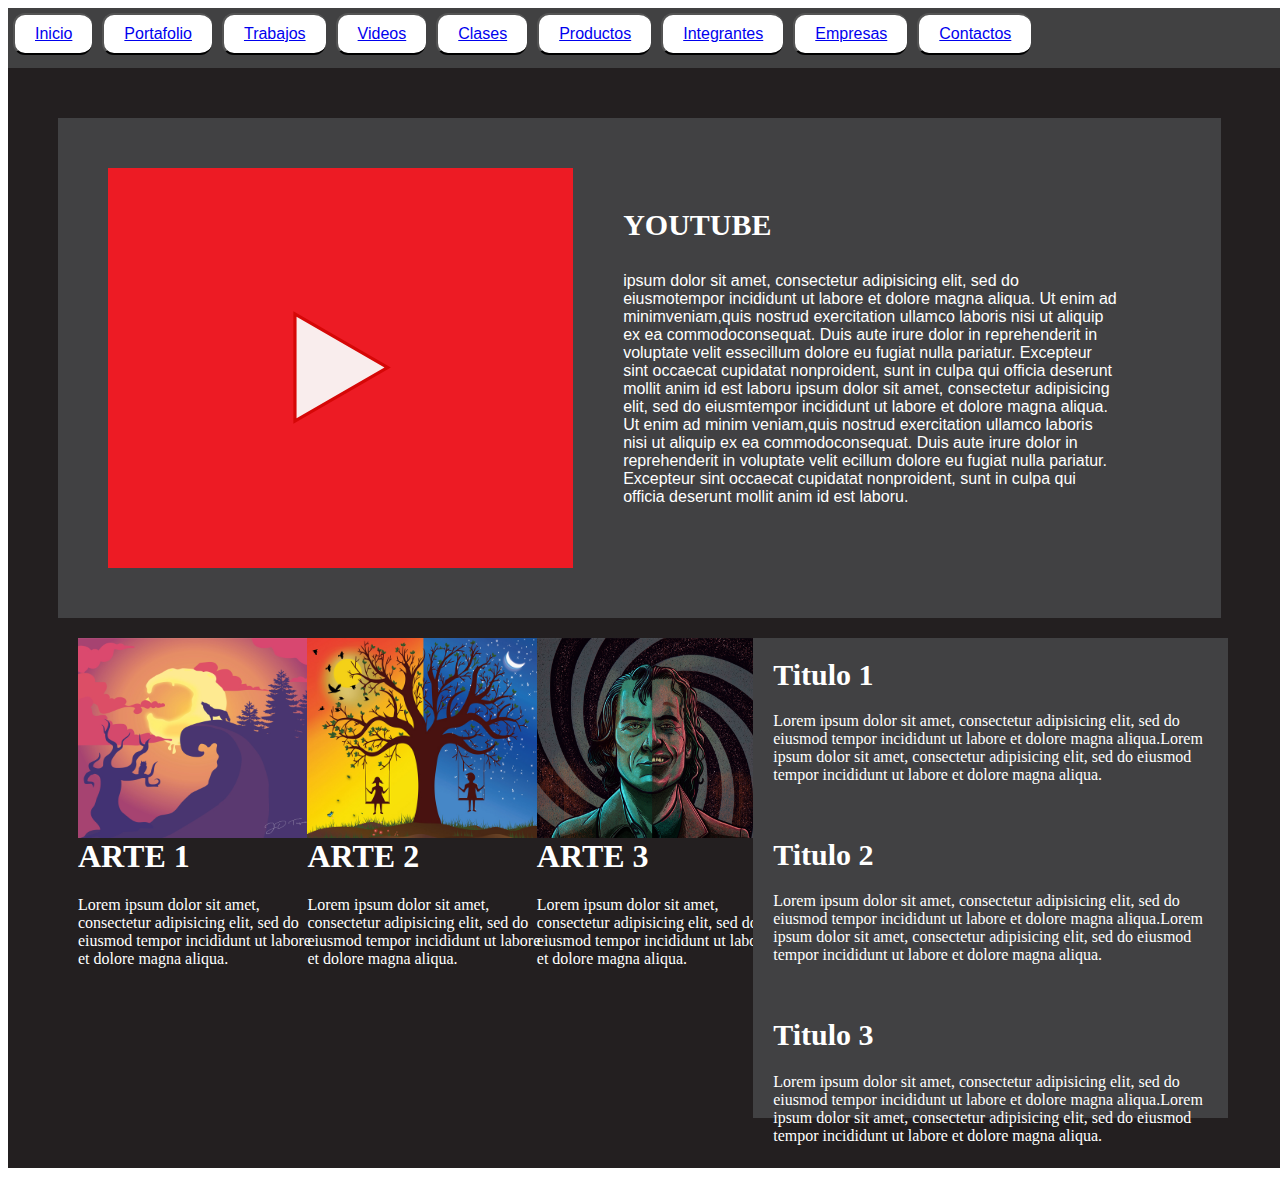
<file: videos.html>
<!doctype html>
	<html lang="es">
		<head>
			<meta charset="utf-8">
			<meta name="viewport" content="width=device-width, initial-scale=1, shrink-to-fit=no">
			<title>Jonathan Pedraza</title>
			<link rel="stylesheet" type="text/css" href="css/videos.css">
		</head>

		<body>
			<nav class="navbar">
				<div class="btn-group">
				  <button class="button"><a href="index.html">Inicio</a></button>
				  <button class="button"><a href="portafolio.html">Portafolio</a></button>
				  <button class="button"><a href="trabajos.html">Trabajos</a></button>
				  <button class="button"><a href="videos.html">Videos</a></button>
				  <button class="button"><a href="clases.html">Clases</a></button>
				  <button class="button"><a href="productos.html">Productos</a></button>
				  <button class="button"><a href="integrantes.html">Integrantes</a></button>
				  <button class="button"><a href="empresas.html">Empresas</a></button>
				  <button class="button"><a href="contactos.html">Contactos</a></button>
				<div>
			</nav>
			

			<div id="content">

				<div id="caja1">
					<div id="video"><img src="images/simbolo.svg" width="100px"></div>
					<div id="tvideo">
						<section>
						<h1 id="texto1">YOUTUBE</h1>
						<p id="texto">ipsum dolor sit amet, consectetur adipisicing elit, sed do eiusmotempor incididunt ut labore et dolore magna aliqua. Ut enim ad minimveniam,quis nostrud exercitation ullamco laboris nisi ut aliquip ex ea commodoconsequat. Duis aute irure dolor in reprehenderit in voluptate velit essecillum dolore eu fugiat nulla pariatur. Excepteur sint occaecat cupidatat nonproident, sunt in culpa qui officia deserunt mollit anim id est laboru ipsum dolor sit amet, consectetur adipisicing elit, sed do eiusmtempor incididunt ut labore et dolore magna aliqua. Ut enim ad minim veniam,quis nostrud exercitation ullamco laboris nisi ut aliquip ex ea commodoconsequat. Duis aute irure dolor in reprehenderit in voluptate velit ecillum dolore eu fugiat nulla pariatur. Excepteur sint occaecat cupidatat nonproident, sunt in culpa qui officia deserunt mollit anim id est laboru.</p>
						</section>
					</div>
				</div>
			

				<div id=caja2>
					<div id="e">
					<section>
						<div id="hijoE1"><img src="images/arte1.jpg" width="233px"></div>
						<h1 id="texto2">ARTE 1</h1>
						<p id="texto2">Lorem ipsum dolor sit amet, consectetur adipisicing elit, sed do eiusmod
						tempor incididunt ut labore et dolore magna aliqua.</p></section>
					</div>
					<div id="e">
					<section>					
						<div id="hijoE1"><img src="images/arte2.jpg" width="233px"></div>
						<h1 id="texto2">ARTE 2</h1>
						<p id="texto2">Lorem ipsum dolor sit amet, consectetur adipisicing elit, sed do eiusmod
						tempor incididunt 	ut labore et dolore magna aliqua.</p></section>
					</div>
					<div id="e">
					<section>
						<div id="hijoE1"><img src="images/arte4.png" width="233px"></div>
						<h1 id="texto2">ARTE 3</h1>
						<p id="texto2">Lorem ipsum dolor sit amet, consectetur adipisicing elit, sed do eiusmod
						tempor incididunt ut labore et dolore magna aliqua.</p></section>
					</div>
				</div>

				<div id="caja3">
					<h1 id="texto1">Titulo 1</h1>
					<p id="texto2">Lorem ipsum dolor sit amet, consectetur adipisicing elit, sed do eiusmod
					tempor incididunt ut labore et dolore magna aliqua.Lorem ipsum dolor sit amet, consectetur adipisicing elit, sed do eiusmod
					tempor incididunt ut labore et dolore magna aliqua.</p>
					<br>
					<h1 id="texto1">Titulo 2</h1>
					<p id="texto2">Lorem ipsum dolor sit amet, consectetur adipisicing elit, sed do eiusmod
					tempor incididunt ut labore et dolore magna aliqua.Lorem ipsum dolor sit amet, consectetur adipisicing elit, sed do eiusmod
					tempor incididunt ut labore et dolore magna aliqua.</p>
					<br>
					<h1 id="texto1">Titulo 3</h1>
					<p id="texto2">Lorem ipsum dolor sit amet, consectetur adipisicing elit, sed do eiusmod
					tempor incididunt ut labore et dolore magna aliqua.Lorem ipsum dolor sit amet, consectetur adipisicing elit, sed do eiusmod
					tempor incididunt ut labore et dolore magna aliqua.</p>
					<br>
				</div>

			</div>
		</body>
	</html>
</file>
<file: css/clases.css>
.navbar{
    background-color: #878B96;
    width: 110%;
    height: 60px;
    float: left;
}

.btn-group .button {
    background-color: #FFFFFF;
    border-radius: 12px;
    color: black;
    padding: 10px 20px;
    text-align: center;
    text-decoration: none;
    display: inline-block;
    font-size: 16px;
    cursor: pointer;
    float: left;
    margin: 5px
}

.btn-group .button:not(:last-child) {
    border-right: none;
}

.btn-group .button:hover {
    background-color: #EAD018;
}

#content{
    padding: 50px;
    float: left;
    background-color: #231F20;
    width: 100%;
    height:1100px
}

 .botones .button {
    background-color: #464649;
    border: 1px solid gray;
    color: white;
    padding: 15px 32px;
    text-align: center;
    text-decoration: none;
    font-size: 16px;
    cursor: pointer;
    width: 30%;
    display: block;
}

.botones .button:not(:last-child) {
    border-bottom: none;
}

.botones .button:hover {
    background-color: #FF6600;
}

.slider{
    float: left;
    width: 50%;
    overflow: hidden;
    float: right;
    margin-right: 180px;
    margin-top: -840px;
}

.slider ul{
    display: flex;
    padding: 0;
    width: 400%;
    animation: cambio 20s infinite;
    animation-direction: alternate;
    animation-timing-function: linear;
}
.slider li{
    width: 100%;
    list-style: none;
}
.slider img{
    width: 100%;
    height: 450px
}
@keyframes cambio {
    0%{margin-left: 0;}
    20%{margin-left: 0;}

    25%{margin-left: -100%;}
    45%{margin-left: -100%;}

    50%{margin-left: -200%;}
    70%{margin-left: -200%;}

    75%{margin-left: -300%;}
    100%{margin-left: -300%;}
}

#caja2{
    float:right;
    margin-right: 130px;
    margin-top: -340px;
    width: 54%
}
    
#e{
    display: flex;
    float: left;
    width: 33%;
    height: 100%;
}

#hijoE1{
    display: flex;
    float: left;
    width: 100%;
    height: 200px;
}

#texto2{
    color: white;
}

#caja3{
    float: left;
    background-color: #414143;
    width: 93%;
    height: 250px;
}

#cajape{
    float: left;
    margin-left: 80px 80px;
    margin: 20px;
    width: 17%;
    height: 200px;
}

#texto3{    
    color: white;
}

section{
    padding: 20px
}
</file>
<file: css/contactos.css>
.navbar{
	background-color: #414142;
    width: 110%;
    height: 60px;
    float: left;
}

.btn-group .button {
	background-color: #FFFFFF;
	border-radius: 12px;
	color: black;
	padding: 10px 20px;
	text-align: center;
	text-decoration: none;
	display: inline-block;
	font-size: 16px;
	cursor: pointer;
	float: left;
	margin: 5px
}

.btn-group .button:not(:last-child) {
	border-right: none;
}

.btn-group .button:hover {
	background-color: #EAD018;
}

 #content{
 	padding: 20px 50px;
 	float: left;
	background-color: #231F20;
	width: 100%;
	height: 1500px;
 }

 #caja1{
	float: left;
	background-color: #414143;
	margin-top: 10px;
	padding-left: 20px;
	width: 52%;
	height: 150px;
}

#texto1{
	font-family: "Times New Roman";
	color: white;
	font-size: 30px;
}

#texto2{
	color: white;
	width: 100%
}

#caja{
	float: left;
	width: 100%;
	margin: -40px;
	margin-left: -19px
}

#cajap{
	float: left;
	margin: 30px 0px;
	width: 17%;
	padding: 20px;
	background-color: #414143;	
}

#cajap2{
	float: left;
	display: flex;
	margin: 30px 30px;
	width: 69%;
	height: 250px;
	padding: 20px;
	background-color: white
}

#caja3{
	float: right;
	margin-right: 100px;
	width: 30%;
	color: white
}
#caja4{
    float: left;
    background-color: #414143;
    width: 93%;
    height: 290px;
}

#cajape{
    float: left;
    margin-left: 80px 80px;
    margin: 20px;
    width: 17%;
    height: 200px;
    color: white
}

section{
    padding: 20px
}
</file>
<file: css/empresas.css>
.navbar{
    background-color: #878B96;
    width: 110%;
    height: 60px;
    float: left;
}

.btn-group .button {
    background-color: #FFFFFF;
    border-radius: 12px;
    color: black;
    padding: 10px 20px;
    text-align: center;
    text-decoration: none;
    display: inline-block;
    font-size: 16px;
    cursor: pointer;
    float: left;
    margin: 5px
}

.btn-group .button:not(:last-child) {
    border-right: none;
}

.btn-group .button:hover {
    background-color: #EAD018;
}

#content{
    padding: 50px;
    float: left;
    background-color: #231F20;
    width: 100%;
    height:1100px
}
#caja1{
    display: flex;
    justify-content: center;
    align-items: center;
    float: left;
    align-content: center;
    width: 92%;
    height: 500px;


}
#buscador{
    display: flex;
    justify-content: center;
    align-items: center;
    float: left;
    align-content: center;
    width: 400px;
    color: white;
    font-size: 22px;
    background-color: #6625F2
}
#caja2{
    float: left;
    background-color: #414143;
    margin: 50px 0px;
    width: 60%;
    height: 500px;

}
#video{
    display: flex;
    justify-content: center;
    align-items: center;
    float: left;
    align-content: center;
    margin: 100px 50px;
    background-color: #ED1B24;
    width: 40%;
    height: 60%;

}
#tvideo{
    padding: 50px 50px;
}
#texto{
    margin: 30px;
    color: white;
    font-family: arial;
    font-size: medium;
}
#texto1{
    font-family: "Times New Roman";
    color: white;
    font-size: 30px;

}
#caja3{
    float: left;
    background-color: #414143;
    width: 29%;
    height: 550px;
    margin:50px 50px;

}

#cajape{
    background-color: #f36523;
    display: flex;
    float: left;
    margin: 20px;
    height: 120px;
}
#texto3{    
    color: white;
    width: 400px;
    margin: 30px 20px;
}
</file>
<file: css/integrantes.css>
.navbar{
    background-color: #878B96;
    width: 110%;
    height: 60px;
    float: left;
}

.btn-group .button {
    background-color: #FFFFFF;
    border-radius: 12px;
    color: black;
    padding: 10px 20px;
    text-align: center;
    text-decoration: none;
    display: inline-block;
    font-size: 16px;
    cursor: pointer;
    float: left;
    margin: 5px
}

.btn-group .button:not(:last-child) {
    border-right: none;
}

.btn-group .button:hover {
    background-color: #EAD018;
}

#content{
    padding: 50px;
    float: left;
    background-color: #231F20;
    width: 100%;
    height:1200px
}

.slider{
    float: right;
    margin-right: 280px;
    width: 70%;
    overflow: hidden;
}

.slider ul{
    display: flex;
    padding: 0;
    width: 500%;
    animation: cambio 20s infinite;
    animation-direction: alternate;
    animation-timing-function: linear;
}

.slider li{
    width: 100%;
    list-style: none;
}

.slider img{
    width: 100%;
    height: 550px
}

@keyframes cambio {
    0%{margin-left: 0;}
    20%{margin-left: 0;}

    25%{margin-left: -100%;}
    45%{margin-left: -100%;}

    50%{margin-left: -200%;}
    70%{margin-left: -200%;}

    75%{margin-left: -300%;}
    100%{margin-left: -300%;}

    105%{margin-left: -400%;}
    125%{margin-left: -400%;}
}

#caja4{
    float: left;
    width: 30%;
    height: 140px;
    color: white;
    margin: 0px 50px;
 }

 #texto1{
    color: white;
    font-size: 25px
 }

 #imagenes{
    background-color: #f36523;
    display: flex;
    float: left;
    margin: 10px;
    height: 140px;
}

#caja5{
    color: white;
    float: left;
    width: 30%;
    margin: 150px;
    margin-left: 300px
}

#imagenes2{
 
    display: flex;
    float: left;
    margin: 10px;
    height: 140px;
}
</file>
<file: css/portafolio.css>
.navbar{
    background-color: #878B96;
    width: 110%;
    height: 60px;
    float: left;
}

.btn-group .button {
    background-color: #FFFFFF;
    border-radius: 12px;
    color: black;
    padding: 10px 20px;
    text-align: center;
    text-decoration: none;
    display: inline-block;
    font-size: 16px;
    cursor: pointer;
    float: left;
    margin: 5px
}

.btn-group .button:not(:last-child) {
    border-right: none;
}

.btn-group .button:hover {
    background-color: #EAD018;
}

#content{
    padding: 50px;
    float: left;
    background-color: #231F20;
    width: 100%;
    height:1500px
}

#nike{
    align-content: center;
    float: left;
    background-color: #59595B;
    width: 92%;
    height: 400px;
}

#caja{
    display: flex;
    justify-content: center;
    align-items: center;
    float: left;
    align-content: center;
    margin: 50px;
    background-color: #FFFFFF;
    width: 40%;
    height: 80%;
}

#timagen{
    padding: 50px;
}
#texto{
    margin: 20px;
    color: white;
}

#caja2{
    float: left;
    width: 55%;
    height: 500px;
    margin-top: 50px

}
#cajamenor{
    display: flex;
    float: left;
    width: 24%;
    height: 100%;


}
#cajahija{
    background-color: #f36523;
    display: flex;
    float: left;
    width: 100%;
    height: 150px;



}
#caja3{
    float: left;
    background-color: #414143;
    width: 34%;
    height: 60%;
    margin:50px 50px;

}

#cajape{
    background-color: #f36523;
    display: flex;
    float: left;
    margin: 20px;
    width: 30%;
    height: 150px;
}
#texto3{    
    color: white;
}

section{
    padding: 20px
}
</file>
<file: css/trabajos.css>
.navbar{
    background-color: #878B96;
    width: 110%;
    height: 60px;
    float: left;
}

.btn-group .button {
    background-color: #FFFFFF;
    border-radius: 12px;
    color: black;
    padding: 10px 20px;
    text-align: center;
    text-decoration: none;
    display: inline-block;
    font-size: 16px;
    cursor: pointer;
    float: left;
    margin: 5px
}

.btn-group .button:not(:last-child) {
    border-right: none;
}

.btn-group .button:hover {
    background-color: #EAD018;
}
 #content{
 	padding: 50px;
 	float: left;
	background-color: #231F20;
	width: 100%;
	height: 1500px;

 }
 #caja1{
    background-color: #f36523;
    display: flex;
    float: left;
    margin: 20px;
    width: 30%;
    height: 250px;
}
#texto3{
	float: left;
    color: white;
    margin: 50px 30px;
    width: 600px;
    font-size: 20px
}

#caja2{
	float: left;
	margin-top: 20px;
	width: 92%;
	height: 750px
 }

 #caja3{
 	float: left;
 	width: 55%;
 	height: 300px;
 	font-size: 25px;
 	color: white;

 }
 #caja4{
 	float: left;
 	width: 30%;
 	height: 140px;
 	color: white;
 	margin: 0px 50px;
 }
 #imagenes{
 	background-color: #f36523;
    display: flex;
    float: left;
    margin: 10px;
    height: 140px;
}
</file>
<file: css/videos.css>
.navbar{
	background-color: #414142;
    width: 110%;
    height: 60px;
    float: left;
}

.btn-group .button {
	background-color: #FFFFFF;
	border-radius: 12px;
	color: black;
	padding: 10px 20px;
	text-align: center;
	text-decoration: none;
	display: inline-block;
	font-size: 16px;
	cursor: pointer;
	float: left;
	margin: 5px
}

.btn-group .button:not(:last-child) {
	border-right: none;
}

.btn-group .button:hover {
	background-color: #EAD018;
}

 #content{
 	padding: 50px;
 	float: left;
	background-color: #231F20;
	width: 100%;
	height: 1000px;

 }

 #caja1{
 	float: left;
	background-color: #414143;
	width: 92%;
	height: 500px;

}
#caja2{
	float: left;
	width: 55%;
	height: 500px;

}
#caja3{
	float: left;
	background-color: #414143;
	margin-top: 20px;
	padding-left: 20px;
	width: 36%;
	height: 480px;

}
#video{
	display: flex;
	justify-content: center;
	align-items: center;
	float: left;
	align-content: center;
	margin: 50px;
	background-color: #ED1B24;
	width: 40%;
	height: 80%;

}
h1.{
	color: white

}
p.{
	color: gray
}

#tvideo{
	padding: 50px;
}
#texto1{
	font-family: "Times New Roman";
	color: white;
	font-size: 30px;

}
#texto{
	margin: 30px;
	color: white;
	font-family: arial;
	font-size: medium;
}
#texto2{
	color: white;
}
	
#e{
	display: flex;
	float: left;
	width: 33%;
	height: 100%;
}
#hijoE1{
	background-color: #f36523;
	display: flex;
	float: left;
	width: 100%;
	height: 200px;
}
section{
	padding: 20px
}
</file>
